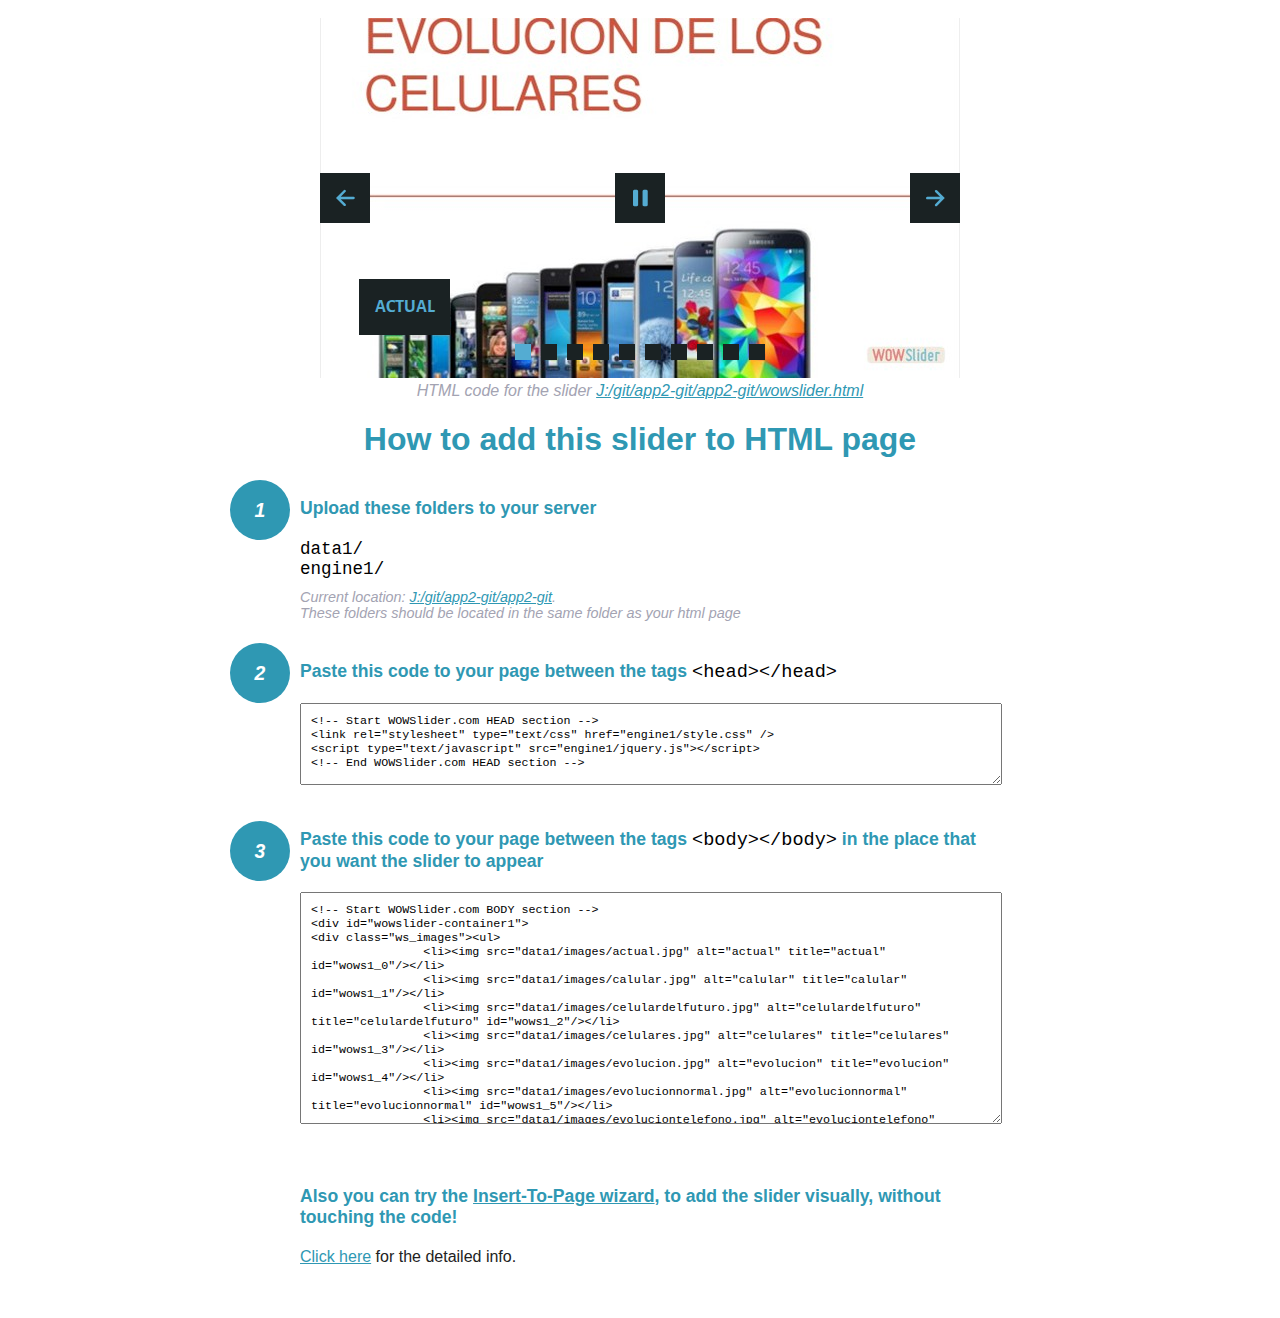
<file: wowslider-howto.html>
<!DOCTYPE html>
<html>
<head>
	<title>WOWSlider</title>
	<meta http-equiv="content-type" content="text/html; charset=utf-8" />
	<meta name="description" content="WOWSlider" />
	
	<!-- Start WOWSlider.com HEAD section --> <!-- add to the <head> of your page -->
	<link rel="stylesheet" type="text/css" href="engine1/style.css" />
	<script type="text/javascript" src="engine1/jquery.js"></script>
	<!-- End WOWSlider.com HEAD section -->


<style>
.instuction {
	font-family: sans-serif, Arial;
	display: block;
	margin: 0 auto;
	max-width: 820px;
	width: 100%;
	padding: 0 70px;
	color: #222;
	-webkit-box-sizing: border-box;
	-moz-box-sizing: border-box;
	box-sizing: border-box;
}
.instuction h1 img {
	max-width: 170px;
	vertical-align: middle;
	margin-bottom: 10px;
}
.instuction h1 {
	color: #2F98B3;
	text-align: center;
}
.instuction h2 {
	position: relative;
	font-size: 1.1em;
	color: #2F98B3;
	margin-bottom: 20px;
	margin-top: 40px;
}
.instuction h2 span.num {
	position: absolute;
	left: -70px;
	top: -18px;
	display: inline-block;
	vertical-align: middle;
	font-style: italic;
	font-size: 1.1em;
	width: 60px;
	height: 60px;
	line-height: 60px;
	text-align: center;
	background: #2F98B3;
	color: #fff;
	border-radius: 50%;
}
.instuction .mono {
	color: #000;
	font-family: monospace;
	font-size: 1.3em;
	font-weight: normal;
}
.instuction li.mono {
	font-size: 1.5em;
}

.instuction ul {
	font-size: 0.9em;
	margin-top: 0;
	padding-left: 0;
	list-style: none;
}
.instuction .note {
	color: #A3A3B2;
	font-style: italic;
	padding-top: 10px;
}
.instuction p.note {
	text-align: center;
	padding-top: 0;
	margin-top: 4px;
}
.instuction textarea {
	font-size: 0.9em;
	min-height: 60px;
	padding: 10px;
	margin: 0;
	overflow: auto;
	max-width: 100%;
	width: 100%;
}
.instuction a,
.instuction a:visited {
	color: #2F98B3;
}
</style>


</head>
<body style="margin:auto">

<br>

<!-- Start WOWSlider.com BODY section --> <!-- add to the <body> of your page -->
<div id="wowslider-container1">
<div class="ws_images"><ul>
		<li><img src="data1/images/actual.jpg" alt="actual" title="actual" id="wows1_0"/></li>
		<li><img src="data1/images/calular.jpg" alt="calular" title="calular" id="wows1_1"/></li>
		<li><img src="data1/images/celulardelfuturo.jpg" alt="celulardelfuturo" title="celulardelfuturo" id="wows1_2"/></li>
		<li><img src="data1/images/celulares.jpg" alt="celulares" title="celulares" id="wows1_3"/></li>
		<li><img src="data1/images/evolucion.jpg" alt="evolucion" title="evolucion" id="wows1_4"/></li>
		<li><img src="data1/images/evolucionnormal.jpg" alt="evolucionnormal" title="evolucionnormal" id="wows1_5"/></li>
		<li><img src="data1/images/evoluciontelefono.jpg" alt="evoluciontelefono" title="evoluciontelefono" id="wows1_6"/></li>
		<li><img src="data1/images/galaxi5.jpg" alt="galaxi5" title="galaxi5" id="wows1_7"/></li>
		<li><a href="http://wowslider.com/vi"><img src="data1/images/galaxi6.jpg" alt="slider" title="galaxi6" id="wows1_8"/></a></li>
		<li><img src="data1/images/gamaalta.jpg" alt="gamaalta" title="gamaalta" id="wows1_9"/></li>
	</ul></div>
	<div class="ws_bullets"><div>
		<a href="#" title="actual"><span><img src="data1/tooltips/actual.jpg" alt="actual"/>1</span></a>
		<a href="#" title="calular"><span><img src="data1/tooltips/calular.jpg" alt="calular"/>2</span></a>
		<a href="#" title="celulardelfuturo"><span><img src="data1/tooltips/celulardelfuturo.jpg" alt="celulardelfuturo"/>3</span></a>
		<a href="#" title="celulares"><span><img src="data1/tooltips/celulares.jpg" alt="celulares"/>4</span></a>
		<a href="#" title="evolucion"><span><img src="data1/tooltips/evolucion.jpg" alt="evolucion"/>5</span></a>
		<a href="#" title="evolucionnormal"><span><img src="data1/tooltips/evolucionnormal.jpg" alt="evolucionnormal"/>6</span></a>
		<a href="#" title="evoluciontelefono"><span><img src="data1/tooltips/evoluciontelefono.jpg" alt="evoluciontelefono"/>7</span></a>
		<a href="#" title="galaxi5"><span><img src="data1/tooltips/galaxi5.jpg" alt="galaxi5"/>8</span></a>
		<a href="#" title="galaxi6"><span><img src="data1/tooltips/galaxi6.jpg" alt="galaxi6"/>9</span></a>
		<a href="#" title="gamaalta"><span><img src="data1/tooltips/gamaalta.jpg" alt="gamaalta"/>10</span></a>
	</div></div><div class="ws_script" style="position:absolute;left:-99%"><a href="http://wowslider.com">wow slider</a> by WOWSlider.com v8.7</div>
<div class="ws_shadow"></div>
</div>	
<script type="text/javascript" src="engine1/wowslider.js"></script>
<script type="text/javascript" src="engine1/script.js"></script>
<!-- End WOWSlider.com BODY section -->


<div class="instuction">
	<p class="note">HTML code for the slider <a href="file:///J:/git/app2-git/app2-git/wowslider.html">J:/git/app2-git/app2-git/wowslider.html</a></p>

	<h1>
		How to add this slider to HTML page
	</h1>

	<h2><span class="num">1</span> Upload these folders to your server</h2>
	<ul>
		<li class="mono">data1/</li>
		<li class="mono">engine1/</li>
		<li class="note">Current location: <a href="file:///J:/git/app2-git/app2-git">J:/git/app2-git/app2-git</a>. <br>These folders should be located in the same folder as your html page</li>
	</ul>

	<h2><span class="num">2</span> Paste this code to your page between the tags <span class="mono">&lt;head&gt;&lt;/head&gt;</span></h2>
	<textarea onclick="this.select()">&lt;!-- Start WOWSlider.com HEAD section --&gt;
&lt;link rel=&quot;stylesheet&quot; type=&quot;text/css&quot; href=&quot;engine1/style.css&quot; /&gt;
&lt;script type=&quot;text/javascript&quot; src=&quot;engine1/jquery.js&quot;&gt;&lt;/script&gt;
&lt;!-- End WOWSlider.com HEAD section --&gt;</textarea>


	<h2><span class="num" style="top: -8px;">3</span> Paste this code to your page between the tags <span class="mono">&lt;body&gt;&lt;/body&gt;</span> in the place that you want the slider to appear</h2>
	<textarea onclick="this.select()" rows="15">&lt;!-- Start WOWSlider.com BODY section --&gt;
&lt;div id=&quot;wowslider-container1&quot;&gt;
&lt;div class=&quot;ws_images&quot;&gt;&lt;ul&gt;
		&lt;li&gt;&lt;img src=&quot;data1/images/actual.jpg&quot; alt=&quot;actual&quot; title=&quot;actual&quot; id=&quot;wows1_0&quot;/&gt;&lt;/li&gt;
		&lt;li&gt;&lt;img src=&quot;data1/images/calular.jpg&quot; alt=&quot;calular&quot; title=&quot;calular&quot; id=&quot;wows1_1&quot;/&gt;&lt;/li&gt;
		&lt;li&gt;&lt;img src=&quot;data1/images/celulardelfuturo.jpg&quot; alt=&quot;celulardelfuturo&quot; title=&quot;celulardelfuturo&quot; id=&quot;wows1_2&quot;/&gt;&lt;/li&gt;
		&lt;li&gt;&lt;img src=&quot;data1/images/celulares.jpg&quot; alt=&quot;celulares&quot; title=&quot;celulares&quot; id=&quot;wows1_3&quot;/&gt;&lt;/li&gt;
		&lt;li&gt;&lt;img src=&quot;data1/images/evolucion.jpg&quot; alt=&quot;evolucion&quot; title=&quot;evolucion&quot; id=&quot;wows1_4&quot;/&gt;&lt;/li&gt;
		&lt;li&gt;&lt;img src=&quot;data1/images/evolucionnormal.jpg&quot; alt=&quot;evolucionnormal&quot; title=&quot;evolucionnormal&quot; id=&quot;wows1_5&quot;/&gt;&lt;/li&gt;
		&lt;li&gt;&lt;img src=&quot;data1/images/evoluciontelefono.jpg&quot; alt=&quot;evoluciontelefono&quot; title=&quot;evoluciontelefono&quot; id=&quot;wows1_6&quot;/&gt;&lt;/li&gt;
		&lt;li&gt;&lt;img src=&quot;data1/images/galaxi5.jpg&quot; alt=&quot;galaxi5&quot; title=&quot;galaxi5&quot; id=&quot;wows1_7&quot;/&gt;&lt;/li&gt;
		&lt;li&gt;&lt;a href=&quot;http://wowslider.com/vi&quot;&gt;&lt;img src=&quot;data1/images/galaxi6.jpg&quot; alt=&quot;slider&quot; title=&quot;galaxi6&quot; id=&quot;wows1_8&quot;/&gt;&lt;/a&gt;&lt;/li&gt;
		&lt;li&gt;&lt;img src=&quot;data1/images/gamaalta.jpg&quot; alt=&quot;gamaalta&quot; title=&quot;gamaalta&quot; id=&quot;wows1_9&quot;/&gt;&lt;/li&gt;
	&lt;/ul&gt;&lt;/div&gt;
	&lt;div class=&quot;ws_bullets&quot;&gt;&lt;div&gt;
		&lt;a href=&quot;#&quot; title=&quot;actual&quot;&gt;&lt;span&gt;&lt;img src=&quot;data1/tooltips/actual.jpg&quot; alt=&quot;actual&quot;/&gt;1&lt;/span&gt;&lt;/a&gt;
		&lt;a href=&quot;#&quot; title=&quot;calular&quot;&gt;&lt;span&gt;&lt;img src=&quot;data1/tooltips/calular.jpg&quot; alt=&quot;calular&quot;/&gt;2&lt;/span&gt;&lt;/a&gt;
		&lt;a href=&quot;#&quot; title=&quot;celulardelfuturo&quot;&gt;&lt;span&gt;&lt;img src=&quot;data1/tooltips/celulardelfuturo.jpg&quot; alt=&quot;celulardelfuturo&quot;/&gt;3&lt;/span&gt;&lt;/a&gt;
		&lt;a href=&quot;#&quot; title=&quot;celulares&quot;&gt;&lt;span&gt;&lt;img src=&quot;data1/tooltips/celulares.jpg&quot; alt=&quot;celulares&quot;/&gt;4&lt;/span&gt;&lt;/a&gt;
		&lt;a href=&quot;#&quot; title=&quot;evolucion&quot;&gt;&lt;span&gt;&lt;img src=&quot;data1/tooltips/evolucion.jpg&quot; alt=&quot;evolucion&quot;/&gt;5&lt;/span&gt;&lt;/a&gt;
		&lt;a href=&quot;#&quot; title=&quot;evolucionnormal&quot;&gt;&lt;span&gt;&lt;img src=&quot;data1/tooltips/evolucionnormal.jpg&quot; alt=&quot;evolucionnormal&quot;/&gt;6&lt;/span&gt;&lt;/a&gt;
		&lt;a href=&quot;#&quot; title=&quot;evoluciontelefono&quot;&gt;&lt;span&gt;&lt;img src=&quot;data1/tooltips/evoluciontelefono.jpg&quot; alt=&quot;evoluciontelefono&quot;/&gt;7&lt;/span&gt;&lt;/a&gt;
		&lt;a href=&quot;#&quot; title=&quot;galaxi5&quot;&gt;&lt;span&gt;&lt;img src=&quot;data1/tooltips/galaxi5.jpg&quot; alt=&quot;galaxi5&quot;/&gt;8&lt;/span&gt;&lt;/a&gt;
		&lt;a href=&quot;#&quot; title=&quot;galaxi6&quot;&gt;&lt;span&gt;&lt;img src=&quot;data1/tooltips/galaxi6.jpg&quot; alt=&quot;galaxi6&quot;/&gt;9&lt;/span&gt;&lt;/a&gt;
		&lt;a href=&quot;#&quot; title=&quot;gamaalta&quot;&gt;&lt;span&gt;&lt;img src=&quot;data1/tooltips/gamaalta.jpg&quot; alt=&quot;gamaalta&quot;/&gt;10&lt;/span&gt;&lt;/a&gt;
	&lt;/div&gt;&lt;/div&gt;&lt;div class=&quot;ws_script&quot; style=&quot;position:absolute;left:-99%&quot;&gt;&lt;a href=&quot;http://wowslider.com&quot;&gt;wow slider&lt;/a&gt; by WOWSlider.com v8.7&lt;/div&gt;
&lt;div class=&quot;ws_shadow&quot;&gt;&lt;/div&gt;
&lt;/div&gt;	
&lt;script type=&quot;text/javascript&quot; src=&quot;engine1/wowslider.js&quot;&gt;&lt;/script&gt;
&lt;script type=&quot;text/javascript&quot; src=&quot;engine1/script.js&quot;&gt;&lt;/script&gt;
&lt;!-- End WOWSlider.com BODY section --&gt;</textarea>

<br><br>
<h2>Also you can try the <a href="http://wowslider.com/help/add-wowslider-to-page-2.html" target="_blank">Insert-To-Page wizard</a>, to add the slider visually, without touching the code!</h2>
<p>
	<a href="http://wowslider.com/help/add-wowslider-to-page-2.html" target="_blank">Click here</a> for the detailed info.
</p>
</div>

<br><br>
</body>
</html>
</file>
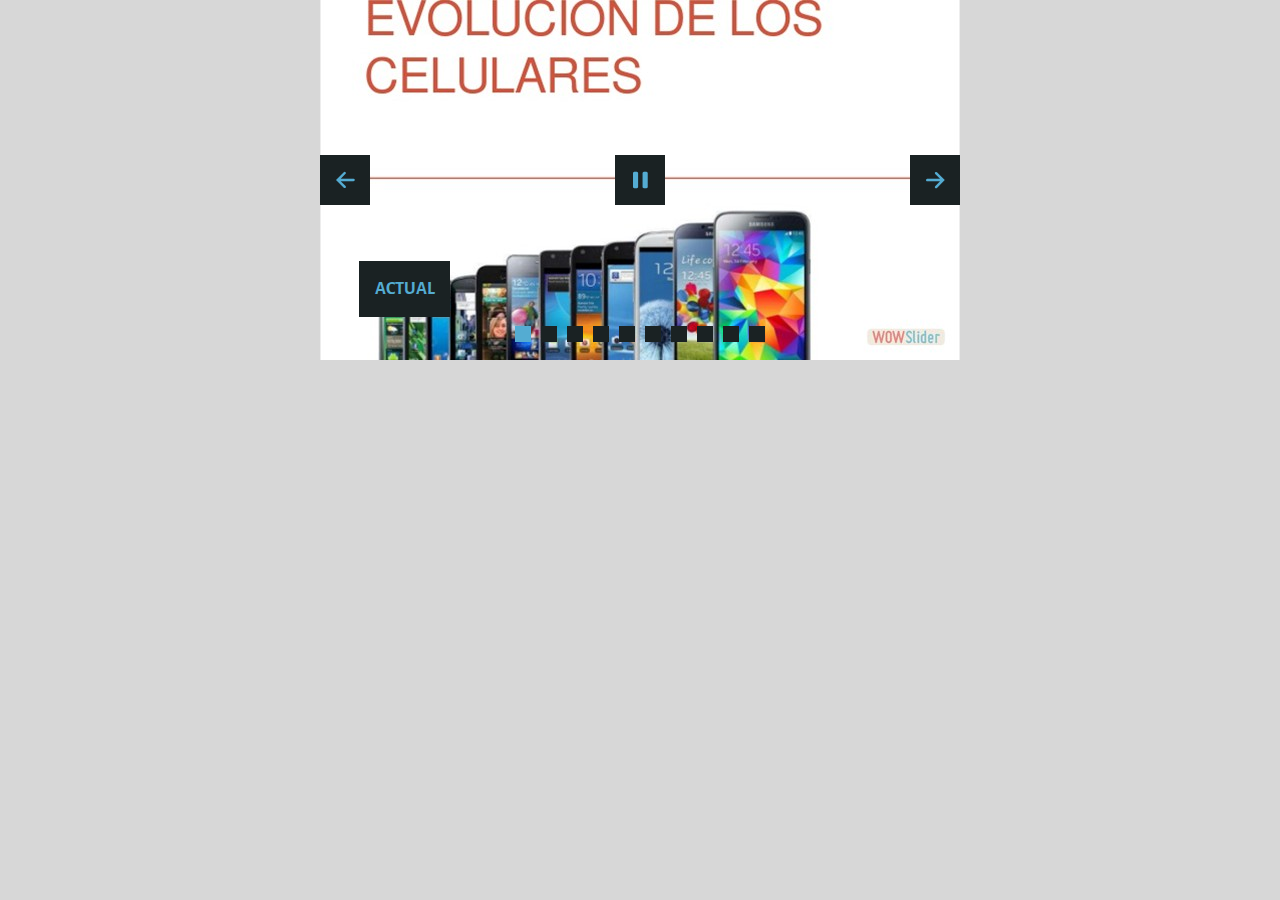
<file: wowslider.html>
<!DOCTYPE html>
<html>
<head>
	<title>Wow slider</title>
	<meta http-equiv="content-type" content="text/html; charset=utf-8" />
	<meta name="description" content="Made with WOW Slider - Create beautiful, responsive image sliders in a few clicks. Awesome skins and animations. Wow slider" />
	
	<!-- Start WOWSlider.com HEAD section --> <!-- add to the <head> of your page -->
	<link rel="stylesheet" type="text/css" href="engine1/style.css" />
	<script type="text/javascript" src="engine1/jquery.js"></script>
	<!-- End WOWSlider.com HEAD section -->

</head>
<body style="background-color:#d7d7d7;margin:auto">
	
	<!-- Start WOWSlider.com BODY section --> <!-- add to the <body> of your page -->
	<div id="wowslider-container1">
	<div class="ws_images"><ul>
		<li><img src="data1/images/actual.jpg" alt="actual" title="actual" id="wows1_0"/></li>
		<li><img src="data1/images/calular.jpg" alt="calular" title="calular" id="wows1_1"/></li>
		<li><img src="data1/images/celulardelfuturo.jpg" alt="celulardelfuturo" title="celulardelfuturo" id="wows1_2"/></li>
		<li><img src="data1/images/celulares.jpg" alt="celulares" title="celulares" id="wows1_3"/></li>
		<li><img src="data1/images/evolucion.jpg" alt="evolucion" title="evolucion" id="wows1_4"/></li>
		<li><img src="data1/images/evolucionnormal.jpg" alt="evolucionnormal" title="evolucionnormal" id="wows1_5"/></li>
		<li><img src="data1/images/evoluciontelefono.jpg" alt="evoluciontelefono" title="evoluciontelefono" id="wows1_6"/></li>
		<li><img src="data1/images/galaxi5.jpg" alt="galaxi5" title="galaxi5" id="wows1_7"/></li>
		<li><a href="http://wowslider.com/vi"><img src="data1/images/galaxi6.jpg" alt="slider" title="galaxi6" id="wows1_8"/></a></li>
		<li><img src="data1/images/gamaalta.jpg" alt="gamaalta" title="gamaalta" id="wows1_9"/></li>
	</ul></div>
	<div class="ws_bullets"><div>
		<a href="#" title="actual"><span><img src="data1/tooltips/actual.jpg" alt="actual"/>1</span></a>
		<a href="#" title="calular"><span><img src="data1/tooltips/calular.jpg" alt="calular"/>2</span></a>
		<a href="#" title="celulardelfuturo"><span><img src="data1/tooltips/celulardelfuturo.jpg" alt="celulardelfuturo"/>3</span></a>
		<a href="#" title="celulares"><span><img src="data1/tooltips/celulares.jpg" alt="celulares"/>4</span></a>
		<a href="#" title="evolucion"><span><img src="data1/tooltips/evolucion.jpg" alt="evolucion"/>5</span></a>
		<a href="#" title="evolucionnormal"><span><img src="data1/tooltips/evolucionnormal.jpg" alt="evolucionnormal"/>6</span></a>
		<a href="#" title="evoluciontelefono"><span><img src="data1/tooltips/evoluciontelefono.jpg" alt="evoluciontelefono"/>7</span></a>
		<a href="#" title="galaxi5"><span><img src="data1/tooltips/galaxi5.jpg" alt="galaxi5"/>8</span></a>
		<a href="#" title="galaxi6"><span><img src="data1/tooltips/galaxi6.jpg" alt="galaxi6"/>9</span></a>
		<a href="#" title="gamaalta"><span><img src="data1/tooltips/gamaalta.jpg" alt="gamaalta"/>10</span></a>
	</div></div><div class="ws_script" style="position:absolute;left:-99%"><a href="http://wowslider.com">wow slider</a> by WOWSlider.com v8.7</div>
	<div class="ws_shadow"></div>
	</div>	
	<script type="text/javascript" src="engine1/wowslider.js"></script>
	<script type="text/javascript" src="engine1/script.js"></script>
	<!-- End WOWSlider.com BODY section -->

</body>
</html>
</file>
<file: engine1/style.css>
/*
 *	generated by WOW Slider 8.7
 *	template Convex
 */
@import url(https://fonts.googleapis.com/css?family=Gurajada&subset=latin,telugu);
@font-face {
  font-family: 'ws-ctrl-convex';
  src: url('ws-ctrl-convex.eot');
  src: url('ws-ctrl-convex.eot#iefix') format('embedded-opentype'),
       url('ws-ctrl-convex.svg#ws-ctrl-convex') format('svg');
  font-weight: normal;
  font-style: normal;
}
@font-face {
  font-family: 'ws-ctrl-convex';
  src: url('[data-uri]') format('woff'),
       url('[data-uri]') format('truetype');
}
#wowslider-container1 { 
	display: table;
	zoom: 1; 
	position: relative;
	width: 100%;
	max-width: 640px;
	max-height:360px;
	margin:0px auto 0px;
	z-index:90;
	text-align:left; /* reset align=center */
	font-size: 10px;
	text-shadow: none; /* fix some user styles */

	/* reset box-sizing (to boostrap friendly) */
	-webkit-box-sizing: content-box;
	-moz-box-sizing: content-box;
	box-sizing: content-box; 
}
* html #wowslider-container1{ width:640px }
#wowslider-container1 .ws_images ul{
	position:relative;
	width: 10000%; 
	height:100%;
	left:0;
	list-style:none;
	margin:0;
	padding:0;
	border-spacing:0;
	overflow: visible;
	/*table-layout:fixed;*/
}
#wowslider-container1 .ws_images ul li{
	position: relative;
	width:1%;
	height:100%;
	line-height:0; /*opera*/
	overflow: hidden;
	float:left;
	/*font-size:0;*/
	padding:0 0 0 0 !important;
	margin:0 0 0 0 !important;
}

#wowslider-container1 .ws_images{
	position: relative;
	left:0;
	top:0;
	height:100%;
	max-height:360px;
	max-width: 640px;
	vertical-align: top;
	border:none;
	overflow: hidden;
}
#wowslider-container1 .ws_images ul a{
	width:100%;
	height:100%;
	max-height:360px;
	display:block;
	color:transparent;
}
#wowslider-container1 img{
	max-width: none !important;
}
#wowslider-container1 .ws_images .ws_list img,
#wowslider-container1 .ws_images > div > img{
	width:100%;
	border:none 0;
	max-width: none;
	padding:0;
	margin:0;
}
#wowslider-container1 .ws_images > div > img {
	max-height:360px;
}

#wowslider-container1 .ws_images iframe {
	position: absolute;
	z-index: -1;
}

#wowslider-container1 .ws-title > div {
	display: inline-block !important;
}

#wowslider-container1 a{ 
	text-decoration: none; 
	outline: none; 
	border: none; 
}

#wowslider-container1  .ws_bullets { 
	float: left;
	position:absolute;
	z-index:70;
}
#wowslider-container1  .ws_bullets div{
	position:relative;
	float:left;
	font-size: 0px;
}
/* compatibility with Joomla styles */
#wowslider-container1  .ws_bullets a {
	line-height: 0;
}

#wowslider-container1  .ws_script{
	display:none;
}
#wowslider-container1 sound, 
#wowslider-container1 object{
	position:absolute;
}

/* prevent some of users reset styles */
#wowslider-container1 .ws_effect {
	position: static;
	width: 100%;
	height: 100%;
}

#wowslider-container1 .ws_photoItem {
	border: 2em solid #fff;
	margin-left: -2em;
	margin-top: -2em;
}
#wowslider-container1 .ws_cube_side {
	background: #A6A5A9;
}


#wowslider-container1.ws_gestures {
	cursor: -webkit-grab;
	cursor: -moz-grab;
	cursor: url("[data-uri]"), move;
}
#wowslider-container1.ws_gestures.ws_grabbing {
	cursor: -webkit-grabbing;
	cursor: -moz-grabbing;
	cursor: url("[data-uri]"), move;
}

/* hide controls when video start play */
#wowslider-container1.ws_video_playing .ws_bullets,
#wowslider-container1.ws_video_playing .ws_fullscreen,
#wowslider-container1.ws_video_playing .ws_next,
#wowslider-container1.ws_video_playing .ws_prev {
	display: none;
}


/* youtube/vimeo buttons */
#wowslider-container1 .ws_video_btn {
	position: absolute;
	display: none;
	cursor: pointer;
	top: 0;
	left: 0;
	width: 100%;
	height: 100%;
	z-index: 55;
}
#wowslider-container1 .ws_video_btn.ws_youtube,
#wowslider-container1 .ws_video_btn.ws_vimeo {
	display: block;
}
#wowslider-container1 .ws_video_btn div {
	position: absolute;
	background-image: url(./playvideo.png);
	background-size: 200%;
	top: 50%;
	left: 50%;
	width: 7em;
	height: 5em;
	margin-left: -3.5em;
	margin-top: -2.5em;
}
#wowslider-container1 .ws_video_btn.ws_youtube div {
	background-position: 0 0;
}
#wowslider-container1 .ws_video_btn.ws_youtube:hover div {
	background-position: 100% 0;
}
#wowslider-container1 .ws_video_btn.ws_vimeo div {
	background-position: 0 100%;
}
#wowslider-container1 .ws_video_btn.ws_vimeo:hover div {
	background-position: 100% 100%;
}

#wowslider-container1 .ws_playpause.ws_hide {
	display: none !important;
}
/* bullets */
#wowslider-container1  .ws_bullets { 
	padding: 0px; 
}
#wowslider-container1 .ws_bullets a { 
	position:relative;
	display: inline-block;
	width: 0;
	margin: 3px 5px;
	padding: 8px;	

	-webkit-perspective: 80px;
	perspective: 80px;
} 
#wowslider-container1 .ws_bullets a > span {
	position:absolute;
	display: block;
	top:0;
	right: 0;
	height:100%;
	width:100%;
	-webkit-transform-style: preserve-3d;
	transform-style: preserve-3d;

	-webkit-transition: -webkit-transform 0.5s ease;
  	transition: -webkit-transform 0.5s ease, transform 0.5s ease;
}

#wowslider-container1 .ws_bullets a > span:before,
#wowslider-container1 .ws_bullets a > span:after {
	content: '';
	display: block;
	height:100%;
	background: #54acd2;

  	-webkit-transform: rotateX(-90deg) translateZ(-8px) translateY(8px);
  	transform: rotateX(-90deg) translateZ(-8px) translateY(8px);
}
#wowslider-container1 .ws_bullets a > span:after {
	position: absolute;
	top: 0;
	left: 0;
	width: 100%;
	height: 100%;
  	background: #1A2223;
  	-webkit-transform: rotateX(0deg);
  	transform: rotateX(0deg);
}

#wowslider-container1 .ws_bullets a.ws_overbull > span,
#wowslider-container1 .ws_bullets a.ws_selbull > span {
    -webkit-transform: rotateX(-90deg) translateZ(8px) translateY(8px);
    transform: rotateX(-90deg) translateZ(8px) translateY(8px);
}




/* play/pause, arrows */
#wowslider-container1 a.ws_next,
#wowslider-container1 a.ws_prev,
#wowslider-container1 .ws_playpause {
	position:absolute;
	font: 2em "ws-ctrl-convex";
	width: 2.5em;
	height: 2.5em;
	top:50%;
	
	margin-top: -1.25em;
	color: #ffffff;
	z-index: 100;

	-webkit-perspective: 20em;
	perspective: 20em;
}
#wowslider-container1 a.ws_next {
	right: 0;
}
#wowslider-container1 a.ws_prev {
	left: 0;
}
#wowslider-container1 .ws_playpause {
	left:50%;
	margin-left:-1.25em;
}

#wowslider-container1 a.ws_next > span,
#wowslider-container1 a.ws_prev > span,
#wowslider-container1 .ws_playpause > span,
#wowslider-container1 .ws_bullets a > span {
	display: block;
	-webkit-transform-style: preserve-3d;
	transform-style: preserve-3d;

	-webkit-transition: -webkit-transform 0.5s ease;
  	transition: -webkit-transform 0.5s ease, transform 0.5s ease;
}


#wowslider-container1 a.ws_next > span:before,
#wowslider-container1 a.ws_prev > span:before,
#wowslider-container1 .ws_playpause > span:before,
#wowslider-container1 a.ws_next > span:after,
#wowslider-container1 a.ws_prev > span:after,
#wowslider-container1 .ws_playpause > span:after {
	display: block;
	text-align: center;
	line-height: 2.5em;
	height:100%;
	background: #54acd2;
	color: #1A2223;

  	-webkit-transform: rotateX(-90deg) translateZ(-1.25em) translateY(1.25em);
  	transform: rotateX(-90deg) translateZ(-1.25em) translateY(1.25em);
}
#wowslider-container1 .ws_play > span:before,
#wowslider-container1 .ws_play > span:after{
	content:"\e800";
}
#wowslider-container1 .ws_pause > span:before,
#wowslider-container1 .ws_pause > span:after{
	content:"\e801";
}
#wowslider-container1 a.ws_next > span:before,
#wowslider-container1 a.ws_next > span:after {
	content:'\e803';
}
#wowslider-container1 a.ws_prev > span:before,
#wowslider-container1 a.ws_prev > span:after {
	content:'\e802';
}

#wowslider-container1 a.ws_next > span:after,
#wowslider-container1 a.ws_prev > span:after,
#wowslider-container1 .ws_playpause > span:after {
	position: absolute;
	top: 0;
	left: 0;
	width: 100%;
	height: 100%;
  	-webkit-transform: rotateX(0deg);
  	transform: rotateX(0deg);
  	background: #1A2223;
	color: #54acd2;
}

#wowslider-container1 a.ws_next:hover > span,
#wowslider-container1 a.ws_prev:hover > span,
#wowslider-container1 .ws_playpause:hover > span {
    -webkit-transform: rotateX(-90deg) translateZ(1.25em) translateY(1.25em);
    transform: rotateX(-90deg) translateZ(1.25em) translateY(1.25em);
}/* bottom center */
#wowslider-container1  .ws_bullets {
	bottom:1.5em;
	left:50%;
}
#wowslider-container1  .ws_bullets div{
	left:-50%;
}#wowslider-container1 .ws-title{
	font: 1.3em 'Gurajada', serif;
	position: absolute;
	left: 2em;
	margin-right:10em;
	z-index: 50;

	color:#fff;
	padding: 1em;
	bottom: 30px;
	top: auto;
	opacity: 1;
}
#wowslider-container1 .ws-title div,#wowslider-container1 .ws-title span{
	display:inline-block;
	padding: 0.1em 0.6em;
	background-color: #1A2223;
	color: #54acd2;
}
#wowslider-container1 .ws-title div{
	display:block;
	margin-top:0.5em;
	font-size: 1.3em;
}
#wowslider-container1 .ws-title span{
	text-transform: uppercase;	
	font-size: 2em;
}#wowslider-container1 .ws_images > ul{
	animation: wsBasic 40s infinite;
	-moz-animation: wsBasic 40s infinite;
	-webkit-animation: wsBasic 40s infinite;
}
@keyframes wsBasic{0%{left:-0%} 5%{left:-0%} 10%{left:-100%} 15%{left:-100%} 20%{left:-200%} 25%{left:-200%} 30%{left:-300%} 35%{left:-300%} 40%{left:-400%} 45%{left:-400%} 50%{left:-500%} 55%{left:-500%} 60%{left:-600%} 65%{left:-600%} 70%{left:-700%} 75%{left:-700%} 80%{left:-800%} 85%{left:-800%} 90%{left:-900%} 95%{left:-900%} }
@-moz-keyframes wsBasic{0%{left:-0%} 5%{left:-0%} 10%{left:-100%} 15%{left:-100%} 20%{left:-200%} 25%{left:-200%} 30%{left:-300%} 35%{left:-300%} 40%{left:-400%} 45%{left:-400%} 50%{left:-500%} 55%{left:-500%} 60%{left:-600%} 65%{left:-600%} 70%{left:-700%} 75%{left:-700%} 80%{left:-800%} 85%{left:-800%} 90%{left:-900%} 95%{left:-900%} }
@-webkit-keyframes wsBasic{0%{left:-0%} 5%{left:-0%} 10%{left:-100%} 15%{left:-100%} 20%{left:-200%} 25%{left:-200%} 30%{left:-300%} 35%{left:-300%} 40%{left:-400%} 45%{left:-400%} 50%{left:-500%} 55%{left:-500%} 60%{left:-600%} 65%{left:-600%} 70%{left:-700%} 75%{left:-700%} 80%{left:-800%} 85%{left:-800%} 90%{left:-900%} 95%{left:-900%} }

#wowslider-container1 .ws_bullets  a img{
	position:absolute;
	display:block;
	text-indent:0;
	bottom:15px;
	left:-43px;
	visibility:hidden;
	max-width:none;
}
#wowslider-container1 .ws_bullets a:hover img{
	visibility:visible;
}

#wowslider-container1 .ws_bulframe div div{
	height:48px;
	overflow:visible;
	position:relative;
}
#wowslider-container1 .ws_bulframe div {
	left:0;
	overflow:hidden;
	position:relative;
	width:85px;
}
#wowslider-container1  .ws_bullets .ws_bulframe{
	position:absolute;
	display:none;
	bottom:25px;
	margin-left:8px;
	cursor:pointer;

	/* fixed bulframe hidding in Chrome */
	-webkit-transform: translateZ(0);
	-ms-transform: translateZ(0);
	-o-transform: translateZ(0);
	transform: translateZ(0);
}#wowslider-container1 .ws_bulframe div div{
	height: auto;
}

@media all and (max-width:760px) {
	#wowslider-container1 .ws_fullscreen {
		display: block;
	}
}
@media all and (max-width:400px){
	#wowslider-container1 .ws_controls,
	#wowslider-container1 .ws_bullets,
	#wowslider-container1 .ws_thumbs{
		display: none
	}
}
</file>
